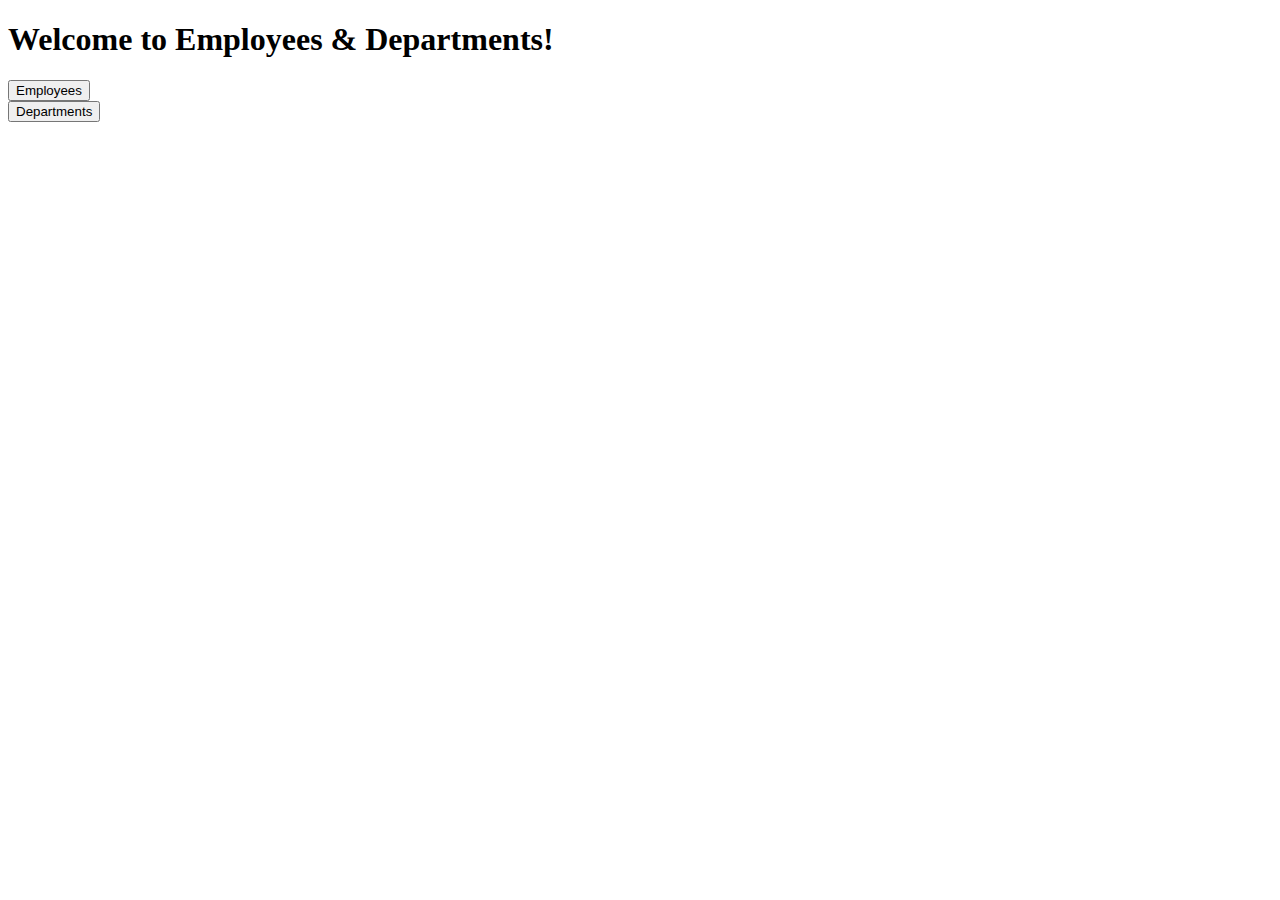
<file: src/main/resources/templates/index.html>
<!DOCTYPE html>
<html lang="en" xmlns:th="http://www.thymeleaf.org">
<head>
    <meta charset="UTF-8">
    <title>Welcome</title>
    <link th:href="@{/style.css}" rel="stylesheet" >
</head>
<body>
    <h1>Welcome to Employees & Departments!</h1>

    <form method="GET" th:action="@{/employees}">
        <button type="submit">Employees</button>
    </form>
    <form method="GET" th:action="@{/departments}">
        <button type="submit">Departments</button>
    </form>



</body>
</html>
</file>
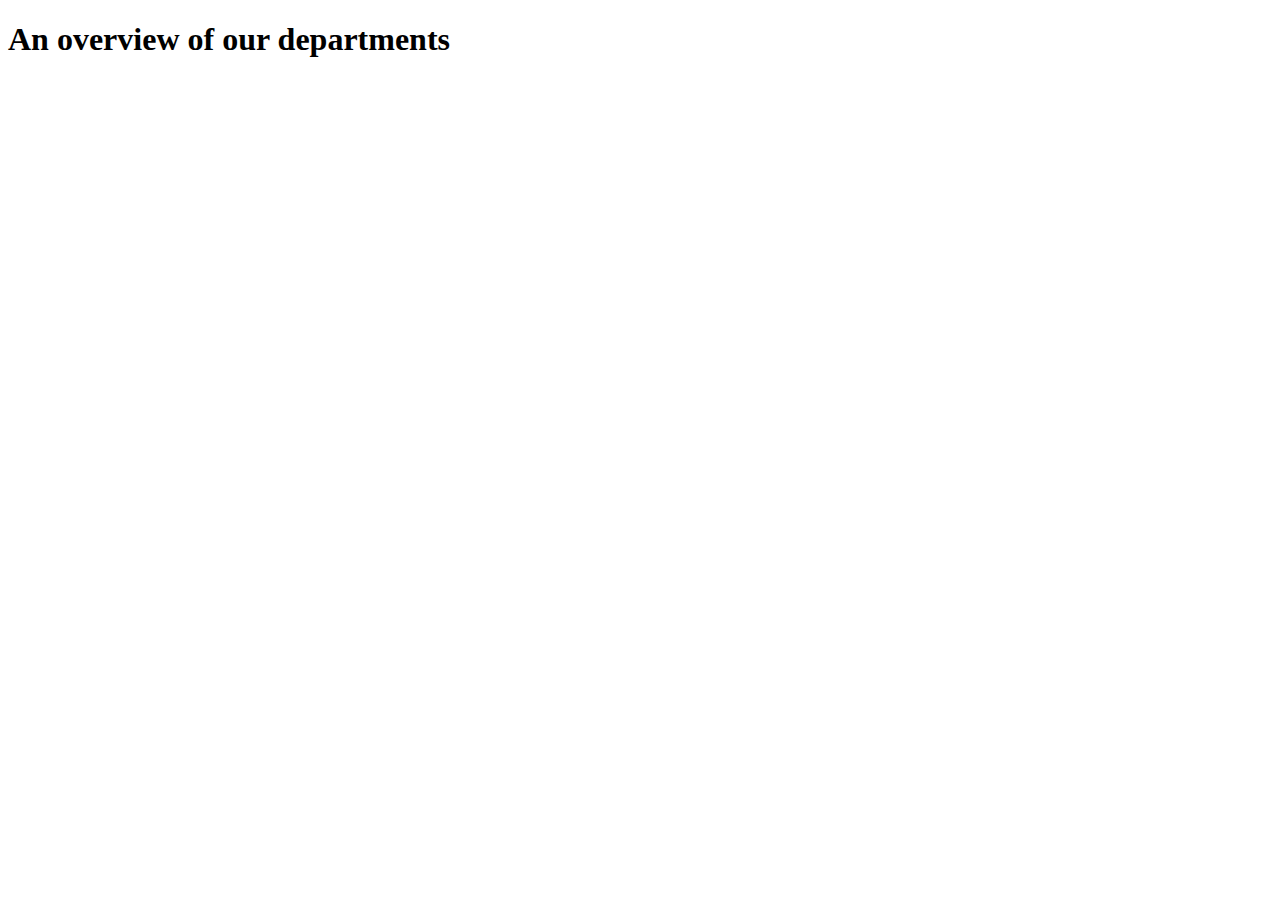
<file: src/main/resources/templates/department.html>
<!DOCTYPE html>
<html lang="en" xmlns:th="www.thymeleaf.org">
<head>
    <meta charset="UTF-8">
    <title>Departments</title>
    <link rel="stylesheet" th:href="@{/style.css}"  type="text/css">
</head>
<body>
<h1><a th:href="@{/departments}">An overview of our departments</a></h1>
<table>
    <tr>
        <th th:text="ID"/>
        <th th:text="Name"/>
        <th th:text="Job"/>
        <th th:text="Manager"/>
        <th th:text="Hiredate"/>
        <th th:text="Salary"/>
        <th th:text="Commission"/>
        <th th:text="Dept.No."/>
    </tr>

    <tr
            th:each="employee : ${employees}">
        <td th:text="${employee.getEID()}"></td>
        <td th:text="${employee.getName()}"></td>
        <td th:text="${employee.getJob()}"></td>
        <td th:text="${employee.getManager()}"></td>
        <td th:text="${employee.getHireDate()}"></td>
        <td th:text="${employee.getSalary()}"></td>
        <td th:text="${employee.getCommission()}"></td>
        <td th:text="${employee.getDepartmentNumber()}"></td>
    </tr>
</table>

</body>
</html>
</file>
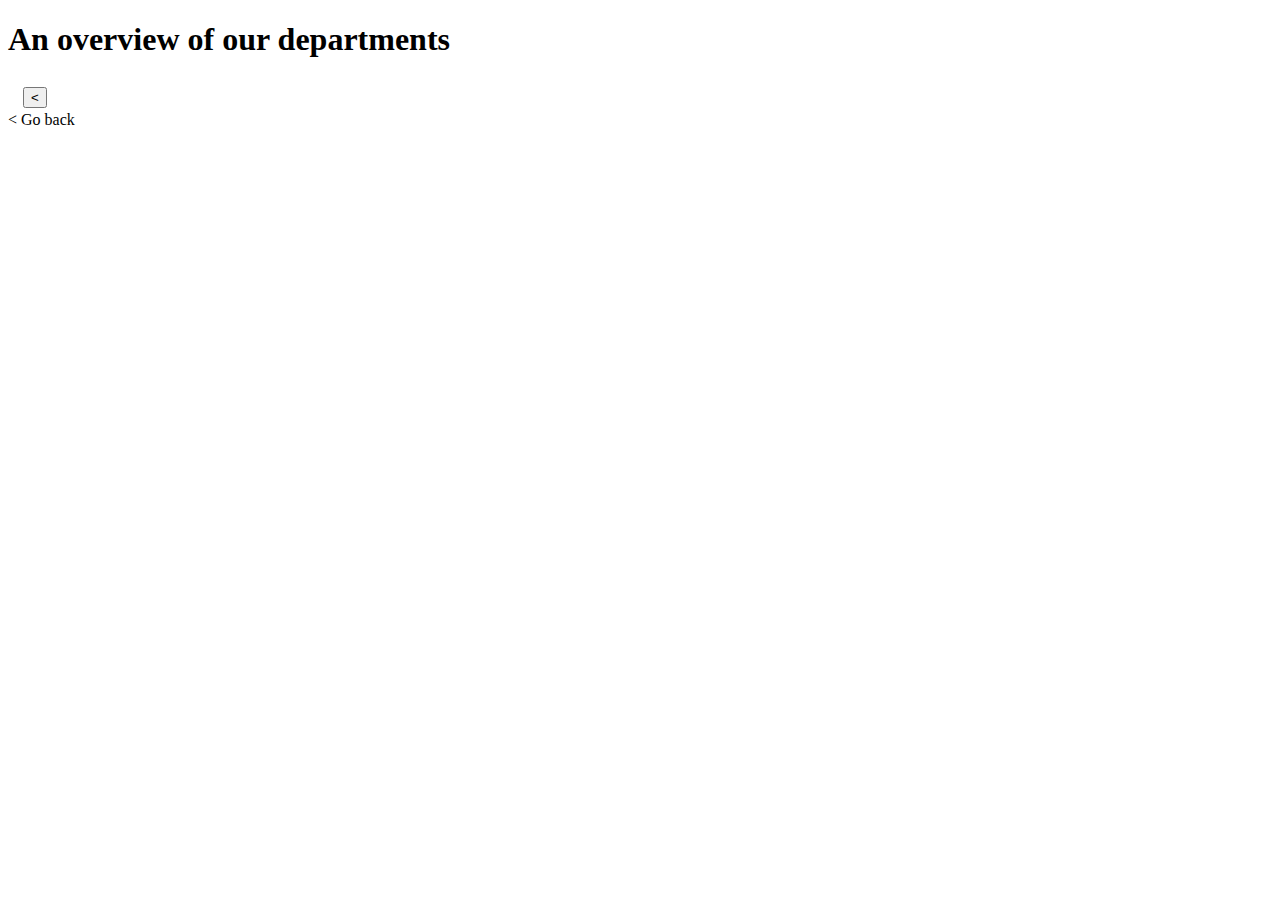
<file: src/main/resources/templates/departments.html>
<!DOCTYPE html>
<html lang="en" xmlns:th="www.thymeleaf.org">
<head>
    <meta charset="UTF-8">
    <title>Departments</title>
    <link rel="stylesheet" th:href="@{/style.css}"  type="text/css">
</head>
<body>
    <h1>An overview of our departments</h1>
    <table>
        <tr>
            <th th:text="No."/>
            <th th:text="Name"/>
            <th th:text="Location"/>
            <th th:text="Go"/>
        </tr>


        <tr th:each="department : ${departments}">
            <form method="GET" th:action="@{/departments/{depName}(depName = ${department.getDeptno()})}">
                <td th:text="${department.getDeptno()}"></td>
                <td th:text="${department.getDeptName()}"></td>
                <td th:text="${department.getLocation()}"></td>
                <td><button type="submit"><</button></td>
            </form>
        </tr>

    </table>
    <footer><a th:href="@{/}"> < Go back </a></footer>
</body>
</html>
</file>
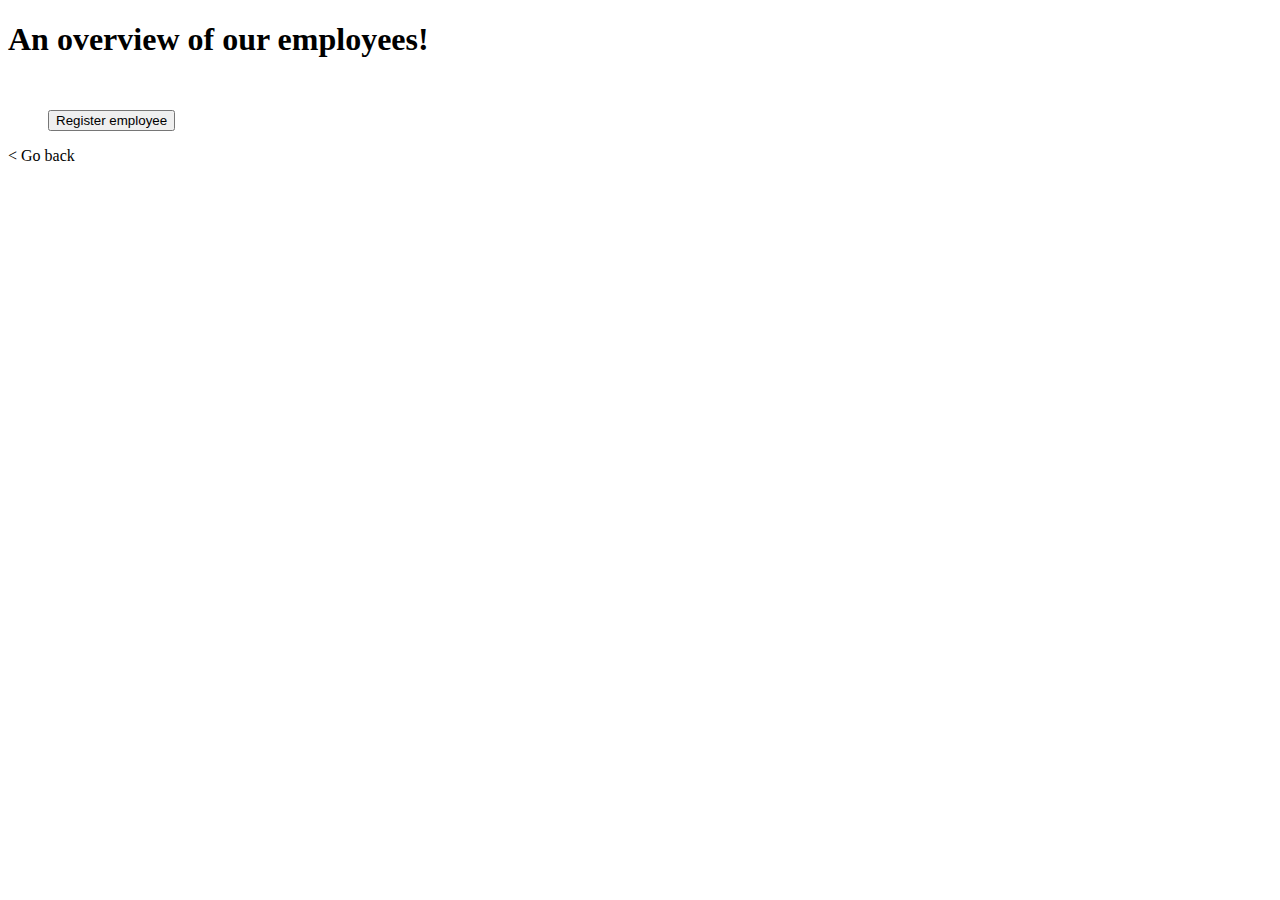
<file: src/main/resources/templates/employees.html>
<!DOCTYPE html>
<html lang="en" xmlns:th="www.thymeleaf.org">
<head>
  <meta charset="UTF-8">
  <title>Employees</title>
  <link rel="stylesheet" th:href="@{/style.css}"  type="text/css">
</head>
<body>
<h1>An overview of our employees!</h1>

<table>
  <tr>
    <th th:text="ID"/>
    <th th:text="Name"/>
    <th th:text="Job"/>
    <th th:text="Manager"/>
    <th th:text="Hiredate"/>
    <th th:text="Salary"/>
    <th th:text="Commission"/>
    <th th:text="Dept.No."/>
  </tr>
  <tr
         th:if="${employees != null}" th:each="employee : ${employees}">
    <td th:text="${employee.getEID()}"></td>
    <td th:text="${employee.getName()}"></td>
    <td th:text="${employee.getJob()}"></td>
    <td th:text="${employee.getManager()}"></td>
    <td th:text="${employee.getHireDate()}"></td>
    <td th:text="${employee.getSalary()}"></td>
    <td th:text="${employee.getCommission()}"></td>
    <td th:text="${employee.getDepartmentNumber()}"></td>
  </tr>


  <tr th:unless="${employees != null}">
    <td th:text="${employeeToShow[0]}">
    <td th:text="${employeeToShow[1]}">
    <td th:text="${employeeToShow[2]}">
    <td th:text="${employeeToShow[3]}">
    <td th:text="${employeeToShow[4]}">
    <td th:text="${employeeToShow[5]}">
    <td th:text="${employeeToShow[6]}">
    <td th:text="${employeeToShow[7]}">
  </tr>
</table>
<ul>
  <form method="GET" th:action="@{/register}">
    <td><button type="submit">Register employee</button></td>
  </form>
</ul>


<footer><a th:href="@{/}"> < Go back </a></footer>
</body>
</html>
</file>
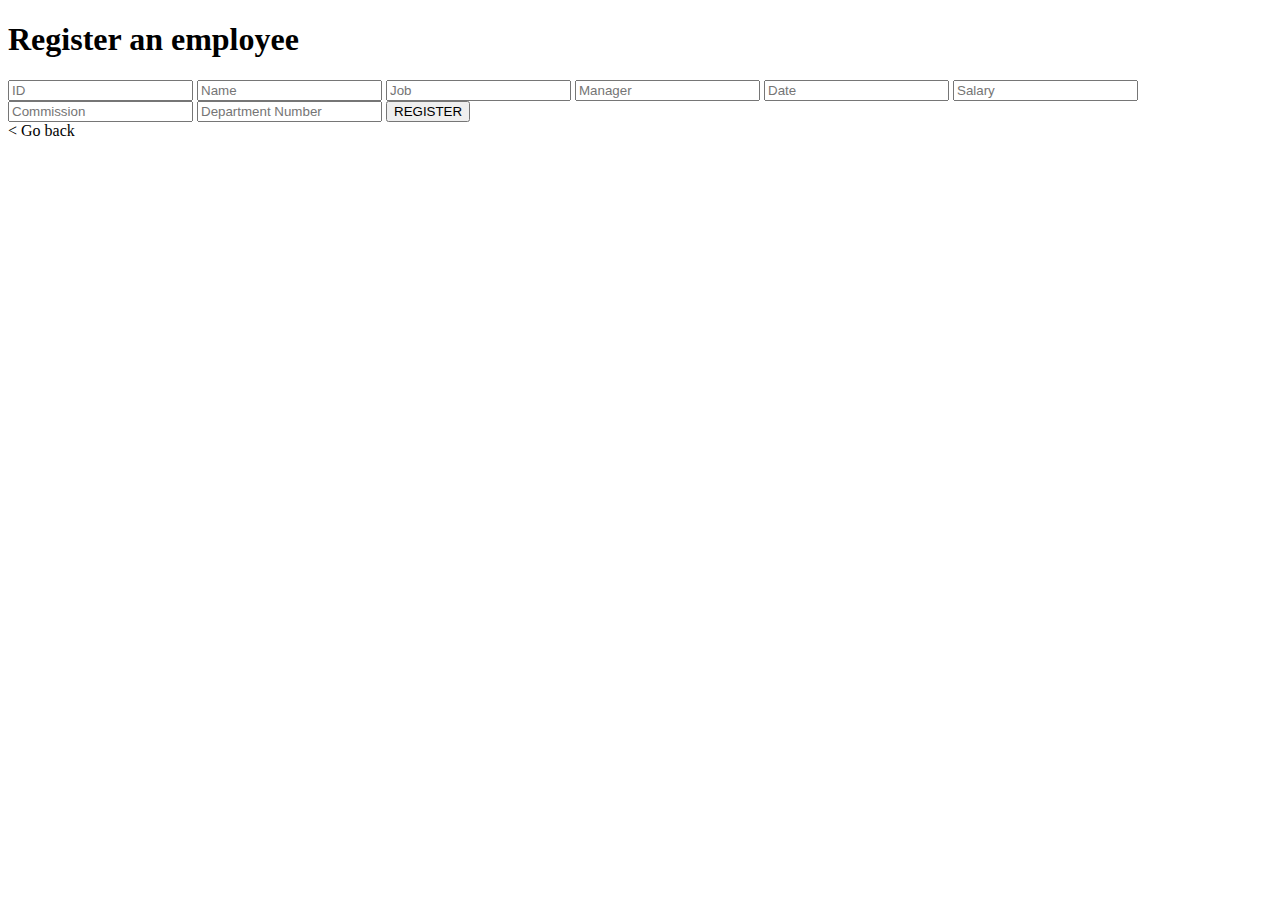
<file: src/main/resources/templates/registerEmployee.html>
<!DOCTYPE html>
<html lang="en" xmlns:th="www.thymeleaf.org">
<head>
    <meta charset="UTF-8">
    <title>Add Employee</title>
    <link rel="stylesheet" th:href="@{style.css}"  type="text/css">
</head>
<body>
<h1>Register an employee</h1>

<div>
    <div>
        <form class="signup-form" method="POST" action="/registeremp">
            <input name="id" type="text" placeholder="ID" required/>
            <input name="name" type="text" placeholder="Name" required/>
            <input name="job" type="text" placeholder="Job" required/>
            <input name="manager" type="text" placeholder="Manager" required/>
            <input name="date" type="text" placeholder="Date" required/>
            <input name="salary" type="text" placeholder="Salary" required/>
            <input name="commission" type="text" placeholder="Commission" required/>
            <input name="deptNum" type="text" placeholder="Department Number" required/>
            <button type="submit">REGISTER</button>
        </form>
    </div>
</div>

<footer><a th:href="@{/employees}"> < Go back </a></footer>
</body>
</html>
</file>
